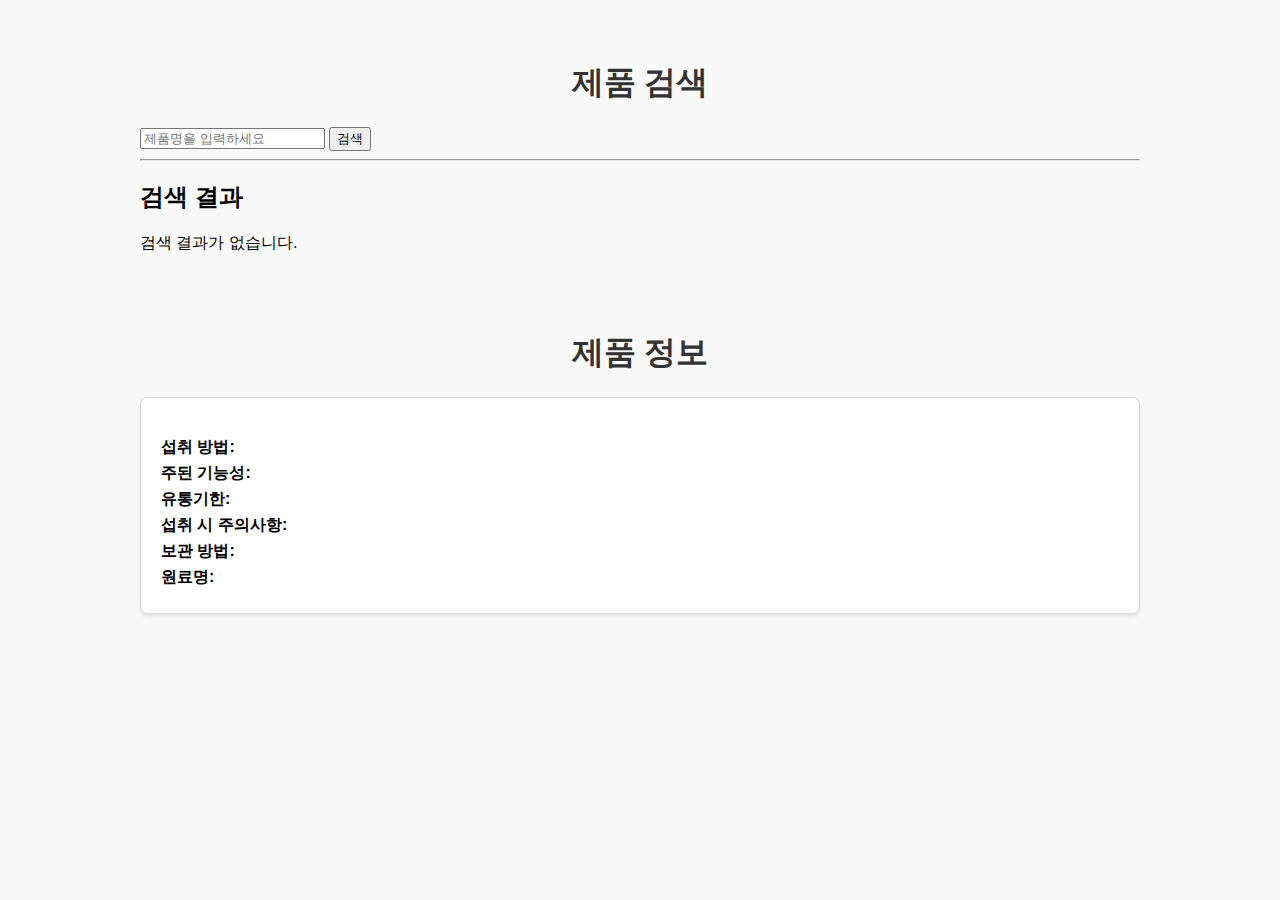
<file: src/main/resources/templates/index.html>
<!DOCTYPE html>
<html lang="ko">
<head>
    <meta charset="UTF-8">
    <meta name="viewport" content="width=device-width, initial-scale=1.0">
    <title>제품 정보</title>
    <style>
        body {
            font-family: Arial, sans-serif;
            margin: 20px;
            background-color: #f9f9f9;
        }
        .container {
            max-width: 1000px;
            margin: 0 auto;
            padding: 20px;
        }
        h1 {
            text-align: center;
            color: #333;
        }
        .card {
            background-color: #fff;
            border: 1px solid #ddd;
            border-radius: 8px;
            padding: 20px;
            margin: 10px 0;
            box-shadow: 0 2px 4px rgba(0,0,0,0.1);
        }
        .card h2 {
            margin-top: 0;
            color: #007bff;
        }
        .card p {
            margin: 5px 0;
        }
        .card .field {
            font-weight: bold;
        }
    </style>
</head>
<body>
<div class="container">
    <h1>제품 검색</h1>
    <form action="#" th:action="@{/search}" method="get">
        <input type="text" name="keyword" placeholder="제품명을 입력하세요">
        <button type="submit">검색</button>
    </form>
    <hr>
    <h2>검색 결과</h2>
    <div th:if="${not #lists.isEmpty(products)}">
        <div th:each="product : ${products}">
            <!-- 카드 형식의 제품 정보 -->
        </div>
    </div>
    <div th:if="${#lists.isEmpty(products)}">
        <p>검색 결과가 없습니다.</p>
    </div>
</div>

<div class="container">
    <h1>제품 정보</h1>
    <div th:each="product : ${products}">
        <div class="card">
            <h2 th:text="${product.prdlstNm}"></h2>
            <p><span class="field">섭취 방법:</span> <span th:text="${product.ntkMthd}"></span></p>
            <p><span class="field">주된 기능성:</span> <span th:text="${product.primaryFnclty}"></span></p>
            <p><span class="field">유통기한:</span> <span th:text="${product.pog_Daycnt}"></span></p>
            <p><span class="field">섭취 시 주의사항:</span> <span th:text="${product.IFTKN_ATNT_MATR_CN}"></span></p>
            <p><span class="field">보관 방법:</span> <span th:text="${product.CSTDY_MTHD}"></span></p>
            <p><span class="field">원료명:</span> <span th:text="${product.RAWMTRL_NM}"></span></p>
        </div>
    </div>
</div>
</body>
</html>
</file>
